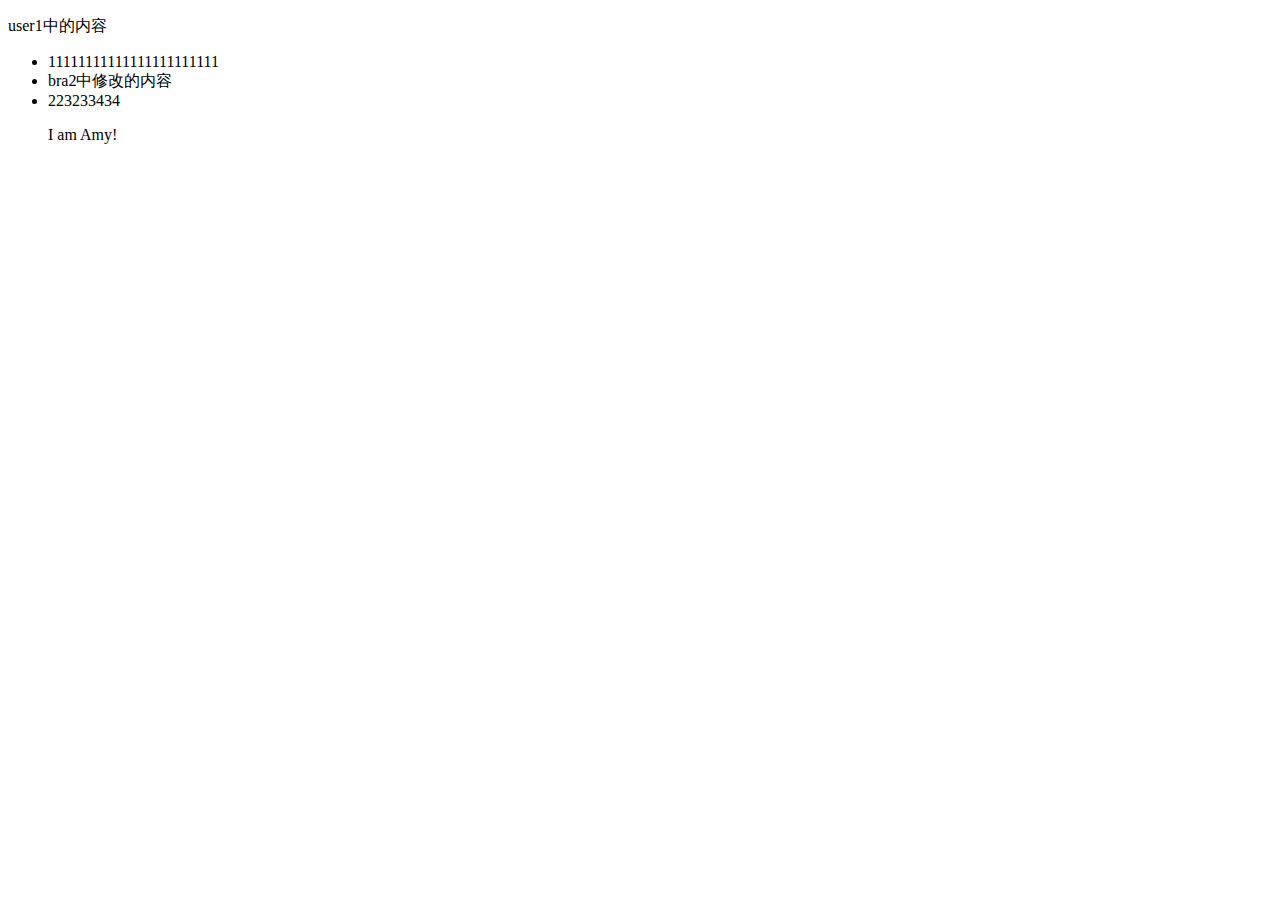
<file: one/a.html>
<!doctype html>
<html lang="en">
<head>
	<meta charset="UTF-8">
	<title>user1</title>
</head>
<body>
	<p>user1中的内容</p>
	<ul>
		<li>11111111111111111111111</li>
		<li>bra2中修改的内容</li>
		<li>223233434</li>
		<p>I am Amy!</p>
	</ul>
</body>
</html>
</file>
